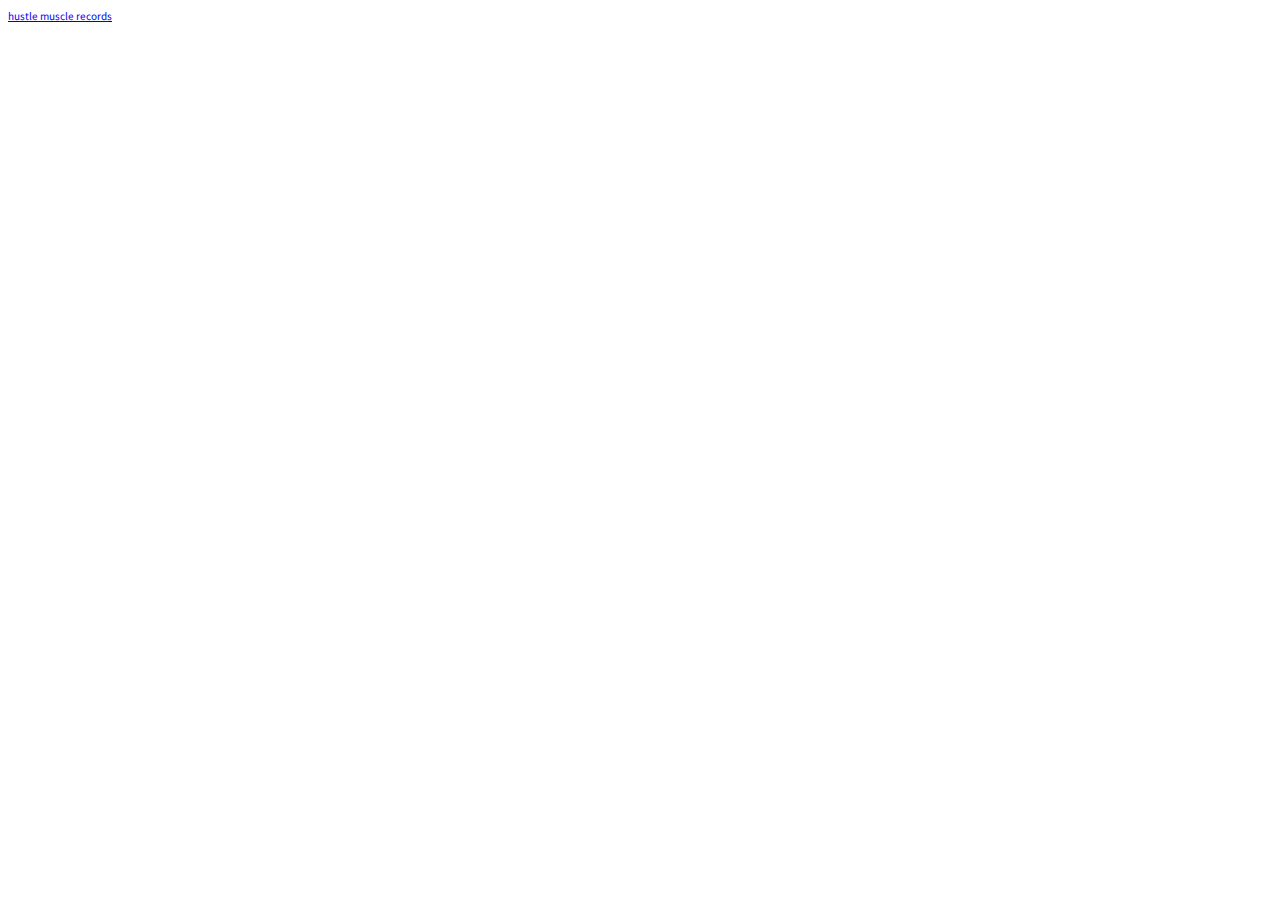
<file: index.html>
<!DOCTYPE html>
<html lang="en">

<head>
    <meta charset="UTF-8" />
    <meta name="viewport" content="width=device-width, initial-scale=1.0" />
    <title>Document</title>
    <link rel="stylesheet" href="./css/styles.css">
</head>

<body>
    <main>
        <a href="/index.html">hustle muscle records</a>
    </main>
</body>

<script src="./js/main.js"></script>

</html>
</file>
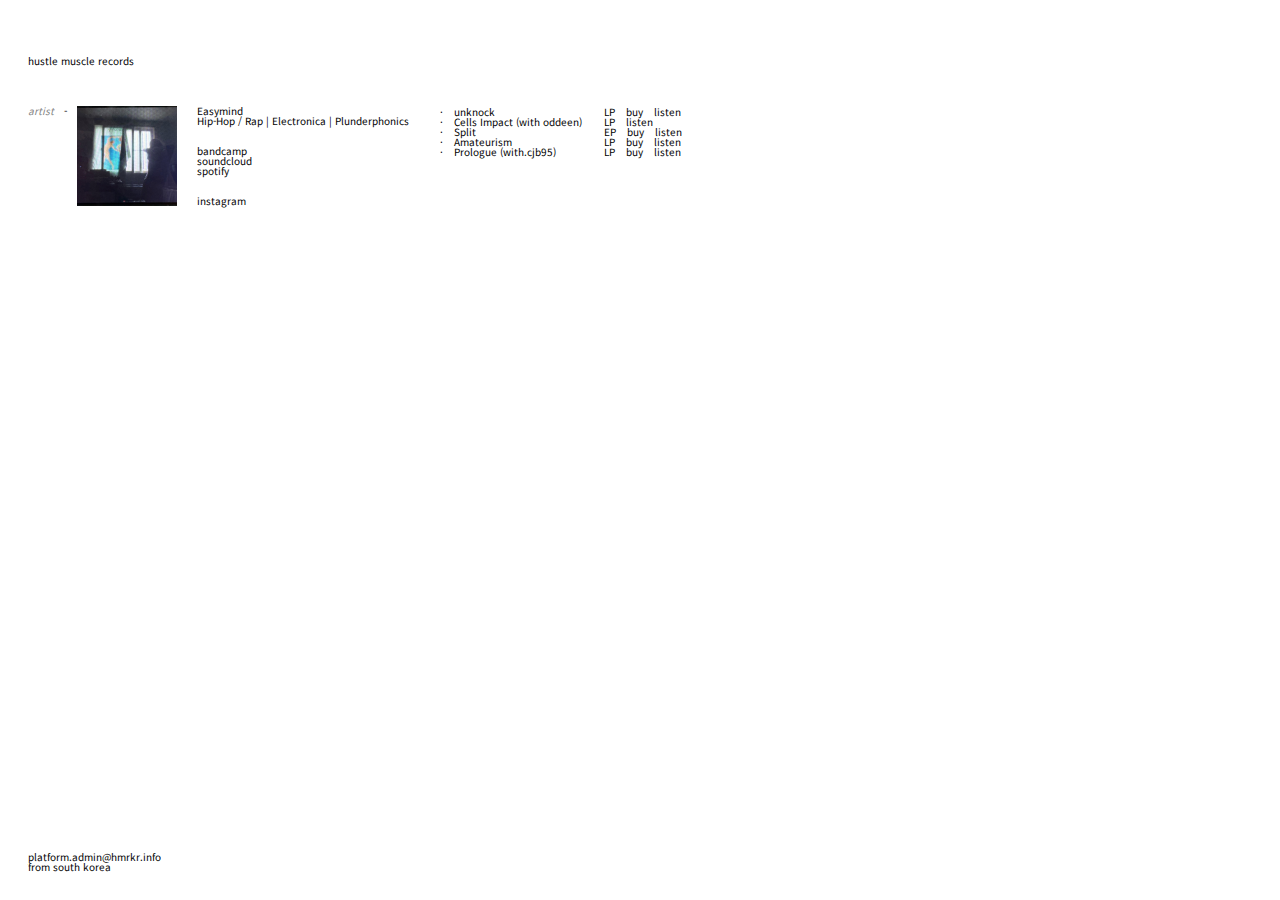
<file: artists/easymind.html>
<!DOCTYPE html>
<html lang="ko">

<head>
    <meta charset="UTF-8">
    <meta name="viewport" content="width=device-width, initial-scale=1.0">
    <title>페이지 제목</title>
    <link rel="stylesheet" href="../css/reset.css">
    <link rel="stylesheet" href="../css/system.css">
    <link rel="stylesheet" href="../css/styles.css">

    <link rel="preconnect" href="https://fonts.googleapis.com">
    <link rel="preconnect" href="https://fonts.gstatic.com" crossorigin>
    <link
        href="https://fonts.googleapis.com/css2?family=Labrada:ital,wght@0,100..900;1,100..900&family=Libertinus+Serif+Display&family=Noto+Sans+KR:wght@100..900&family=Noto+Serif+Display:ital,wght@0,100..900;1,100..900&family=Noto+Serif+KR:wght@200..900&family=Sofia+Sans+Extra+Condensed:ital,wght@0,1..1000;1,1..1000&display=swap"
        rel="stylesheet">
</head>

<body>

    <header class="pdb-4">
        <h1><a href="../index.html">hustle muscle records</a></h1>
    </header>

    <main>
        <section>
            <div class="flex-col gap-col-1">
                <div class="flex-row gap-row-1">
                    <div class="op-05 font-italic">
                        artist
                    </div>
                    <div>-</div>
                    <div class="flex-row gap-row-3 flex-wrap-shrink0 gap-2-2">
                        <div class=" flex-shrink0">
                            <img src="/assets/images/artists/Easymind/(profile_800px) Easymind - unknock.jpg"
                                class="img-cover-12rem">
                        </div>
                        <div class="flex-row gap-row-4 flex-wrap-shrink0 gap-2-3">
                            <div class="flex-col gap-col-2 flex-shrink0">
                                <div class="flex-col">
                                    <div><span>Easymind</span>
                                    </div>
                                    <div>Hip-Hop / Rap | Electronica | Plunderphonics</div>
                                </div>
                                <div>
                                    <a href="" class="a-hover-green">bandcamp</a><br>
                                    <a href="" class="a-hover-green">soundcloud</a><br>
                                    <a href="" class="a-hover-green">spotify</a>
                                </div>
                                <div>
                                    <a href="" class="a-hover-green">instagram</a>
                                </div>
                            </div>
                            <div class="mw-table-400 flex-wrap-shrink0">
                                <table class="artist-release-list">
                                    <tr>
                                        <td class="artist-release-list">&#183;</td>
                                        <td class="artist-release-list td-w-re">unknock</td>
                                        <td class="artist-release-list">LP</td>
                                        <td class="artist-release-list"><a href="" class="a-hover-green">buy</a></td>
                                        <td class="artist-release-list"><a href="" class="a-hover-green">listen</a></td>
                                    </tr>
                                    <tr>
                                        <td class="artist-release-list">&#183;</td>
                                        <td class="artist-release-list td-w-re">Cells Impact (with oddeen)</td>
                                        <td class="artist-release-list">LP</td>
                                        <td class="artist-release-list"><a href="" class="a-hover-green">listen</a></td>
                                    </tr>
                                    <tr>
                                        <td class="artist-release-list">&#183;</td>
                                        <td class="artist-release-list td-w-re">Split</td>
                                        <td class="artist-release-list">EP</td>
                                        <td class="artist-release-list"><a href="" class="a-hover-green">buy</a></td>
                                        <td class="artist-release-list"><a href="" class="a-hover-green">listen</a></td>
                                    </tr>
                                    <tr>
                                        <td class="artist-release-list">&#183;</td>
                                        <td class="artist-release-list td-w-re">Amateurism</td>
                                        <td class="artist-release-list">LP</td>
                                        <td class="artist-release-list"><a href="" class="a-hover-green">buy</a></td>
                                        <td class="artist-release-list"><a href="" class="a-hover-green">listen</a></td>
                                    </tr>
                                    <tr>
                                        <td class="artist-release-list">&#183;</td>
                                        <td class="artist-release-list td-w-re">Prologue (with.cjb95)</td>
                                        <td class="artist-release-list">LP</td>
                                        <td class="artist-release-list"><a href="" class="a-hover-green">buy</a></td>
                                        <td class="artist-release-list"><a href="" class="a-hover-green">listen</a></td>
                                    </tr>
                                </table>
                            </div>
                        </div>
                    </div>

                </div>

            </div>
            </div>
            </div>

            </div>
        </section>
    </main>

    <footer>
        <div>platform.admin@hmrkr.info</div>
        <div>from south korea</div>
    </footer>

</body>

</html>
</file>
<file: css/styles.css>
@import url("https://fonts.googleapis.com/css2?family=Noto+Sans+KR:wght@100..900&display=swap");
* {
  font-family: "Noto Sans KR", sans-serif;
}

:root {
  font-size: 10px;
}
</file>
<file: css/system.css>
:root {
  font-size: 12px;
}

body {
  font-family: "Noto Sans KR", sans-serif;
  font-optical-sizing: auto;
  font-style: normal;
  padding: 4rem 2rem 0 2rem;
  line-height: 1rem;
  display: flex;
  flex-direction: column;
  min-height: calc(100vh - 1.6rem);
}

main {
  flex: 1;
}

footer {
  padding-top: 12rem;
  padding-bottom: 2rem;
}

.pdb-1 {
  padding-bottom: 1rem;
}

.pdb-2 {
  padding-bottom: 2rem;
}

.pdb-3 {
  padding-bottom: 3rem;
}

.pdb-4 {
  padding-bottom: 4rem;
}

.pdb-10 {
  padding-bottom: 10rem;
}

.pdb-15 {
  padding-bottom: 15rem;
}


.pdb-20 {
  padding-bottom: 20rem;
}

h1,
h2,
h3 {
  font-size: 1rem;
  font-weight: normal;
}

.font-500 {
  font-weight: 500;
}

/* flex */

.img-cover-3rem {
  max-height: 3rem;
}

.img-cover-12rem {
  max-height: 10rem;
}

.img-max-480 {
  max-width: 480px;
}

.div-max-480 {
  max-width: 480px;
}


.flex-row {
  display: flex;
  flex-direction: row;
}

.flex-col {
  display: flex;
  flex-direction: column;
}

.gap-row-05 {
  gap: 0 0.5rem;
}


.gap-row-1 {
  gap: 0 1rem;
}

.gap-row-2 {
  gap: 0 2rem;
}

.gap-row-3 {
  gap: 0 3rem;
}

.gap-row-4 {
  gap: 0 4rem;
}

.gap-col-1 {
  gap: 1rem 0;
}

.gap-col-2 {
  gap: 2rem 0;
}

a {
  text-decoration: none;
}

.font-italic {
  font-style: italic;
}

.op-05 {
  opacity: 0.5;
}

.a-hover-green {
  color: black;
}

.a-hover-green:hover {
  color: rgb(97, 148, 22);
  transition: all 0.1s ease-in-out;
}

.gap-2-2 {
  gap: 2rem 2rem;
}

.gap-2-3 {
  gap: 2rem 3rem;
}

.flex-wrap-shrink0 {
  display: flex;
  flex-wrap: wrap;
}

.flex-shrink0 {
  flex-shrink: 0;
}

table {
  border-spacing: 0;
}

tr {
  display: block;
  height: 1rem;
  line-height: 1rem;
}

.flex-table-shrink0 {
  display: flex;
  flex-shrink: 0;
}

.artist-release-list td {
  padding-right: 1rem;
}

.td-w-re {
  width: 15rem;
}

.flex-end {
  justify-content: flex-end;
}

@media (max-width: 480px) {
  :root {
    font-size: 10px;
  }

  body {
    padding: 2rem 1rem 0 1rem;
  }

  .img-max-480 {
    width: 100%;
    max-width: none;
  }

  .div-max-480 {
    width: 100%;
    max-width: none;/
  }
}

.hidden {
  display: none;
}

.lang-option {
  cursor: pointer;
  font-weight: normal;
  color: #888;
  transition: color 0.1s ease;
}

.lang-option.active {
  color: #000;
}

[data-lang="kr"] {
  font-size: 11px;
}
</file>
